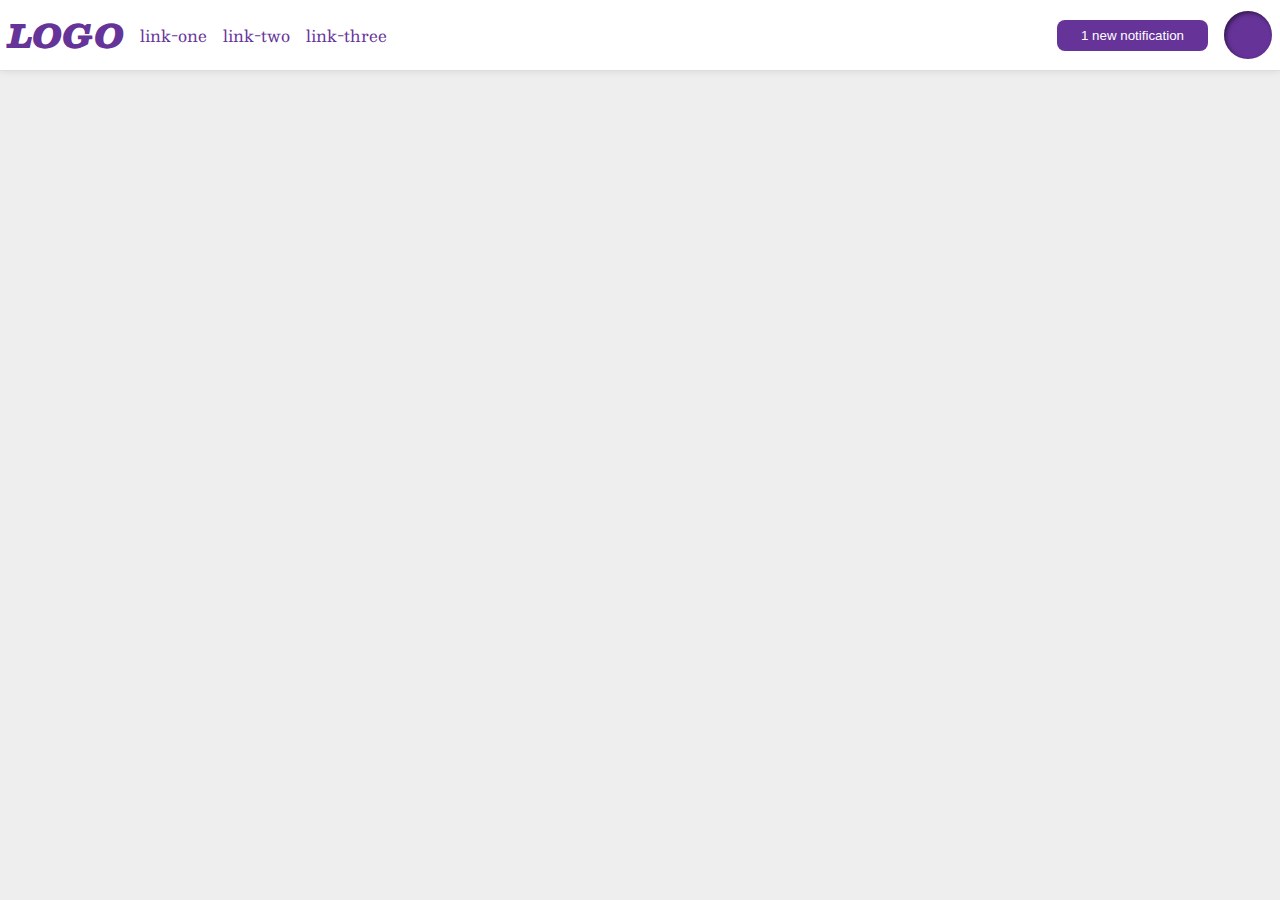
<file: flex/03-flex-header-2/index.html>
<!DOCTYPE html>
<html lang="en">
  <head>
    <meta charset="UTF-8">
    <meta http-equiv="X-UA-Compatible" content="IE=edge">
    <meta name="viewport" content="width=device-width, initial-scale=1.0">
    <title>Flex Header 2</title>
    <link rel="stylesheet" href="style.css">
  </head>
  <body>
    <div class="header">
      <div class="left">
        <div class="logo">
          LOGO
        </div>
        <ul class="links">
          <li><a href="google.com">link-one</a></li>
          <li><a href="google.com">link-two</a></li>
          <li><a href="google.com">link-three</a></li>
        </ul>
      </div>
      <div class="right">
        <button class="notifications">
          1 new notification
        </button>
        <div class="profile-image"></div>
      </div>
    </div>
  </body>
</html>
</file>
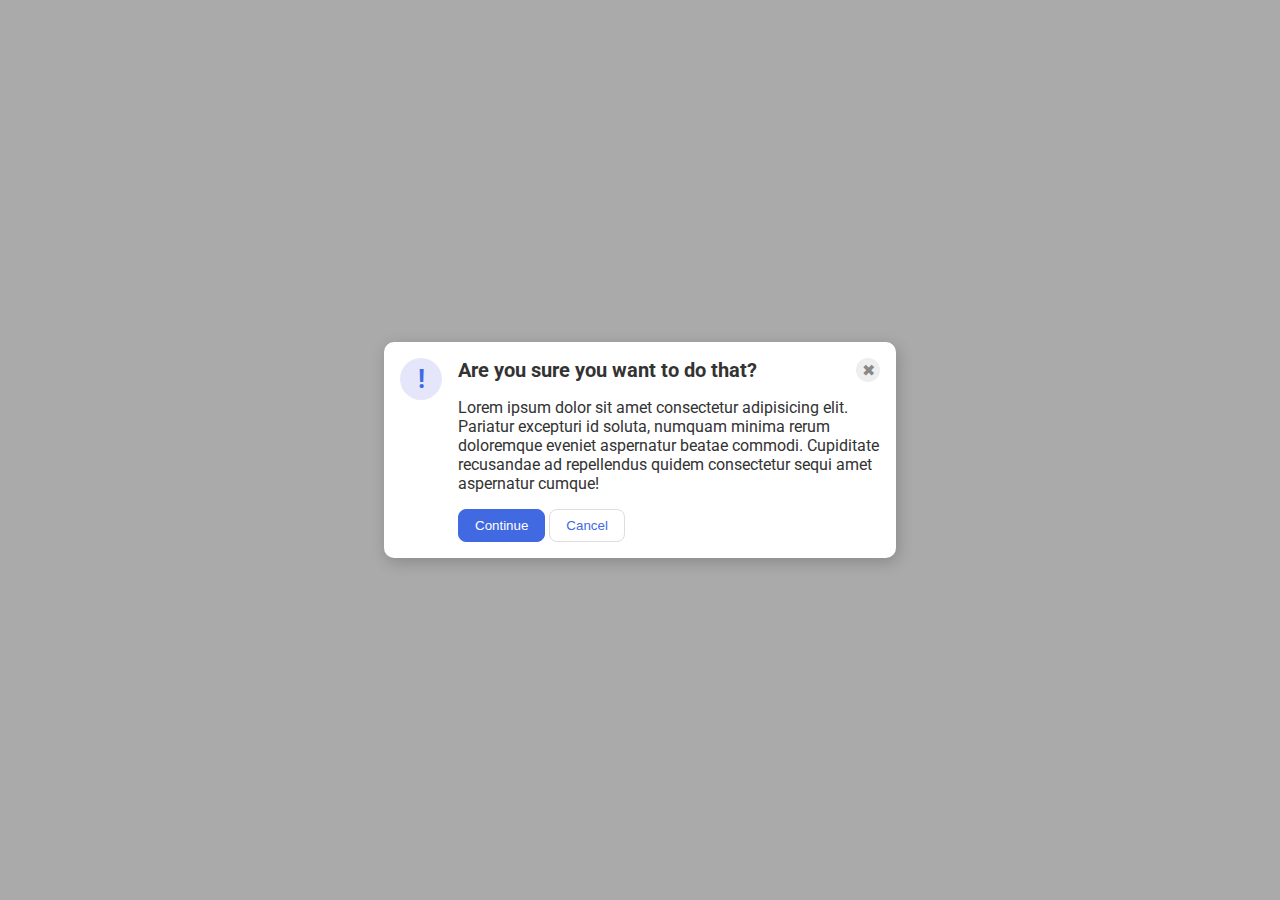
<file: flex/05-flex-modal/index.html>
<!DOCTYPE html>
<html lang="en">
  <head>
    <meta charset="UTF-8">
    <meta http-equiv="X-UA-Compatible" content="IE=edge">
    <meta name="viewport" content="width=device-width, initial-scale=1.0">
    <link rel="stylesheet" href="style.css">
    <title>Modal</title>
  </head>
  <body>
    <div class="modal">
      <div class="left">
        <div class="icon">!</div>
      </div>
      <div class="right">
        <div class="righttop">
          <div class="header">Are you sure you want to do that?</div>
          <div class="close-button">✖</div>
        </div>
        <div class="text">Lorem ipsum dolor sit amet consectetur adipisicing elit. Pariatur excepturi id soluta, numquam minima rerum doloremque eveniet aspernatur beatae commodi. Cupiditate recusandae ad repellendus quidem consectetur sequi amet aspernatur cumque!</div>
        <button class="continue">Continue</button>
        <button class="cancel">Cancel</button>
      </div>
    </div>
  </body>
</html>
</file>
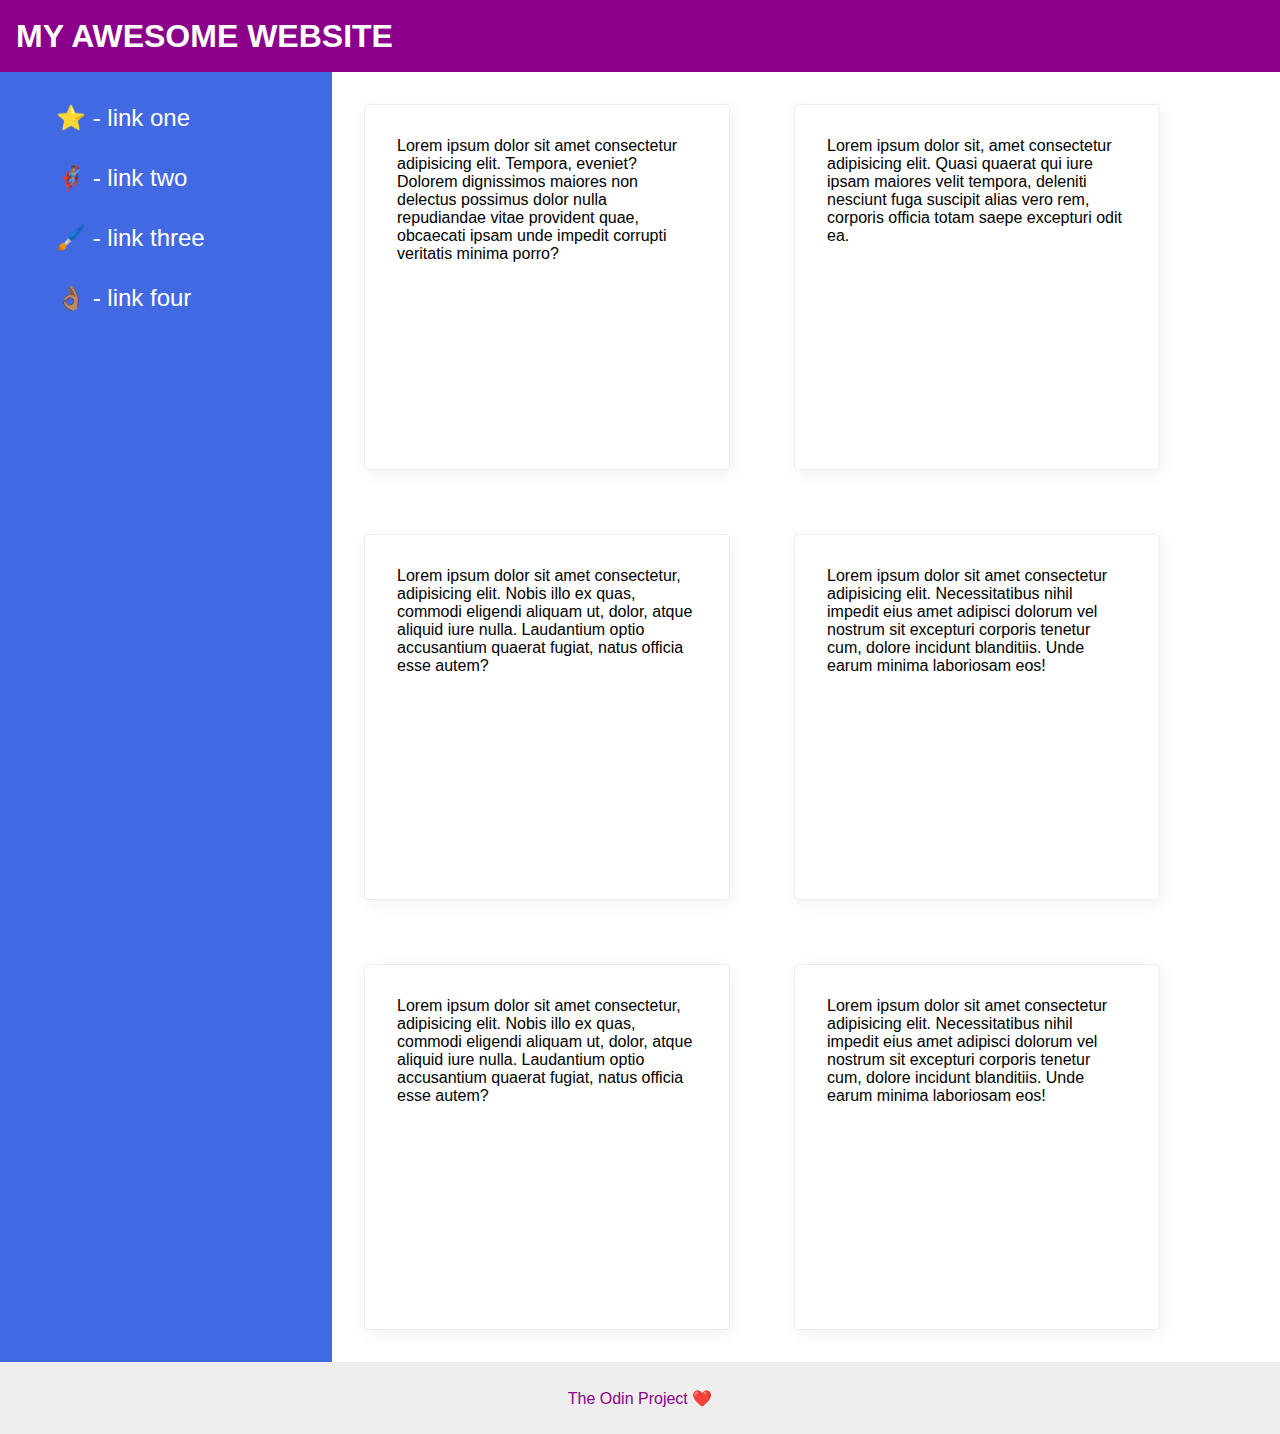
<file: flex/07-flex-layout-2/index.html>
<!DOCTYPE html>
<html lang="en">
  <head>
    <meta charset="UTF-8">
    <meta http-equiv="X-UA-Compatible" content="IE=edge">
    <meta name="viewport" content="width=device-width, initial-scale=1.0">
    <title>The Holy Grail</title>
    <link rel="stylesheet" href="style.css">
  </head>
  <body>
    <div class="header">
      MY AWESOME WEBSITE
    </div>
    
    <div class="content">
    <div class="sidebar">
      <ul>
        <li><a href="#">⭐ - link one</a></li>
        <li><a href="#">🦸🏽‍♂️ - link two</a></li>
        <li><a href="#">🖌️ - link three</a></li>
        <li><a href="#">👌🏽 - link four</a></li>
      </ul>
    </div>
      <div class="card-container">
      <div class="card">Lorem ipsum dolor sit amet consectetur adipisicing elit. Tempora, eveniet? Dolorem dignissimos maiores non delectus possimus dolor nulla repudiandae vitae provident quae, obcaecati ipsam unde impedit corrupti veritatis minima porro?</div>
      <div class="card">Lorem ipsum dolor sit, amet consectetur adipisicing elit. Quasi quaerat qui iure ipsam maiores velit tempora, deleniti nesciunt fuga suscipit alias vero rem, corporis officia totam saepe excepturi odit ea.</div>
      <div class="card">Lorem ipsum dolor sit amet consectetur, adipisicing elit. Nobis illo ex quas, commodi eligendi aliquam ut, dolor, atque aliquid iure nulla. Laudantium optio accusantium quaerat fugiat, natus officia esse autem?</div>
      <div class="card">Lorem ipsum dolor sit amet consectetur adipisicing elit. Necessitatibus nihil impedit eius amet adipisci dolorum vel nostrum sit excepturi corporis tenetur cum, dolore incidunt blanditiis. Unde earum minima laboriosam eos!</div>
      <div class="card">Lorem ipsum dolor sit amet consectetur, adipisicing elit. Nobis illo ex quas, commodi eligendi aliquam ut, dolor, atque aliquid iure nulla. Laudantium optio accusantium quaerat fugiat, natus officia esse autem?</div>
      <div class="card">Lorem ipsum dolor sit amet consectetur adipisicing elit. Necessitatibus nihil impedit eius amet adipisci dolorum vel nostrum sit excepturi corporis tenetur cum, dolore incidunt blanditiis. Unde earum minima laboriosam eos!</div>
      </div>
    </div>  
    <div class="footer">
      The Odin Project ❤️
    </div>
  </body>
</html>
</file>
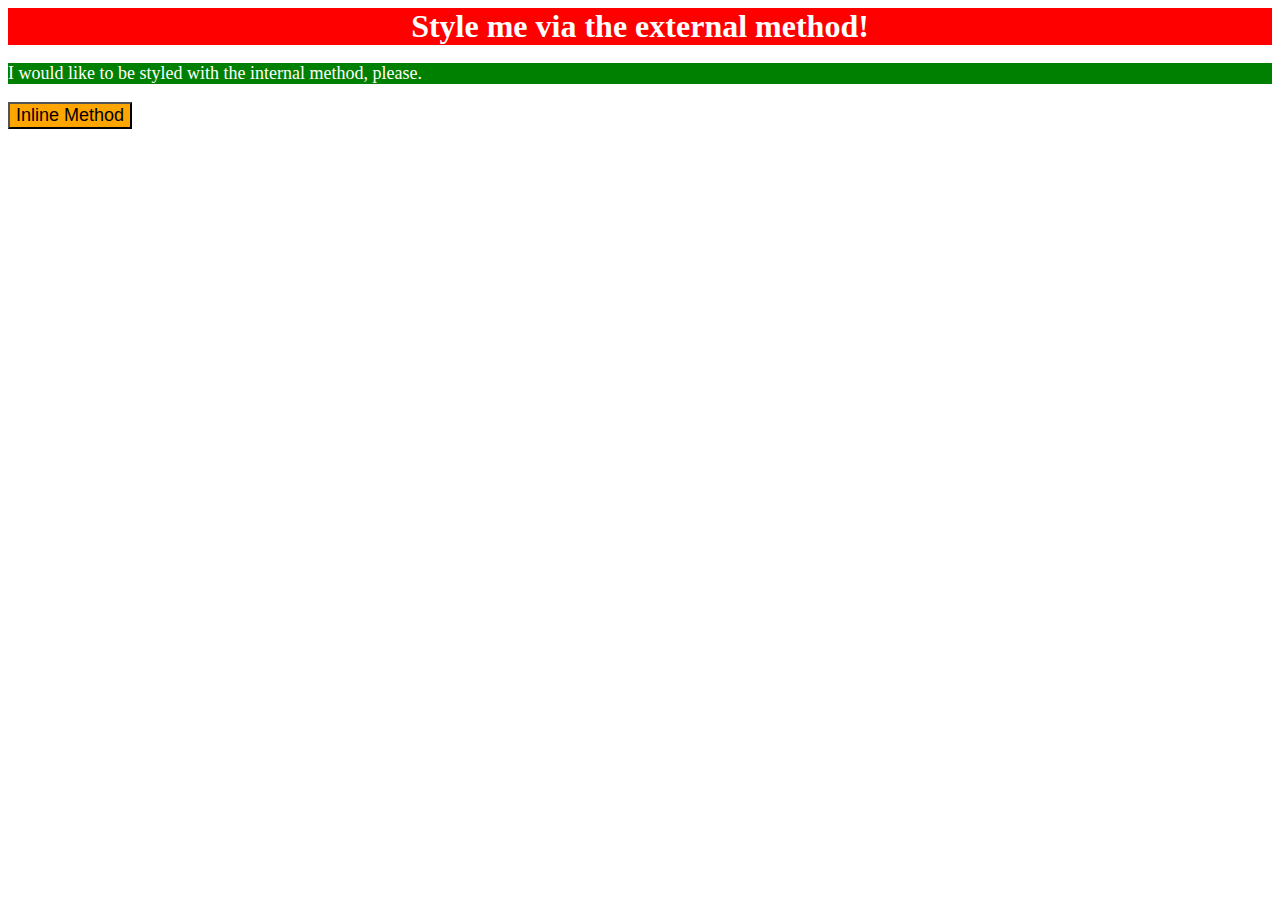
<file: foundations/01-css-methods/index.html>
<!DOCTYPE html>
<html lang="en">
  <head>
    <meta charset="UTF-8">
    <meta http-equiv="X-UA-Compatible" content="IE=edge">
    <meta name="viewport" content="width=device-width, initial-scale=1.0">
    <title>Methods for Adding CSS</title>
    <link rel="stylesheet" href="01-css-methods-style.css">
    <style>
      /* `p`: a green background, white text, and a font size of 18px */
      /* * `button`: an orange background and a font size of 18px */
      p {
        background-color: green;
        color: white;
        font-size: 18px;
      }
      </style>
  </head>
  <body>
    <div class="external-method">Style me via the external method!</div>
    <p>I would like to be styled with the internal method, please.</p>
    <button style="background-color: orange; font-size: 18px;">Inline Method</button>
  </body>
</html>
</file>
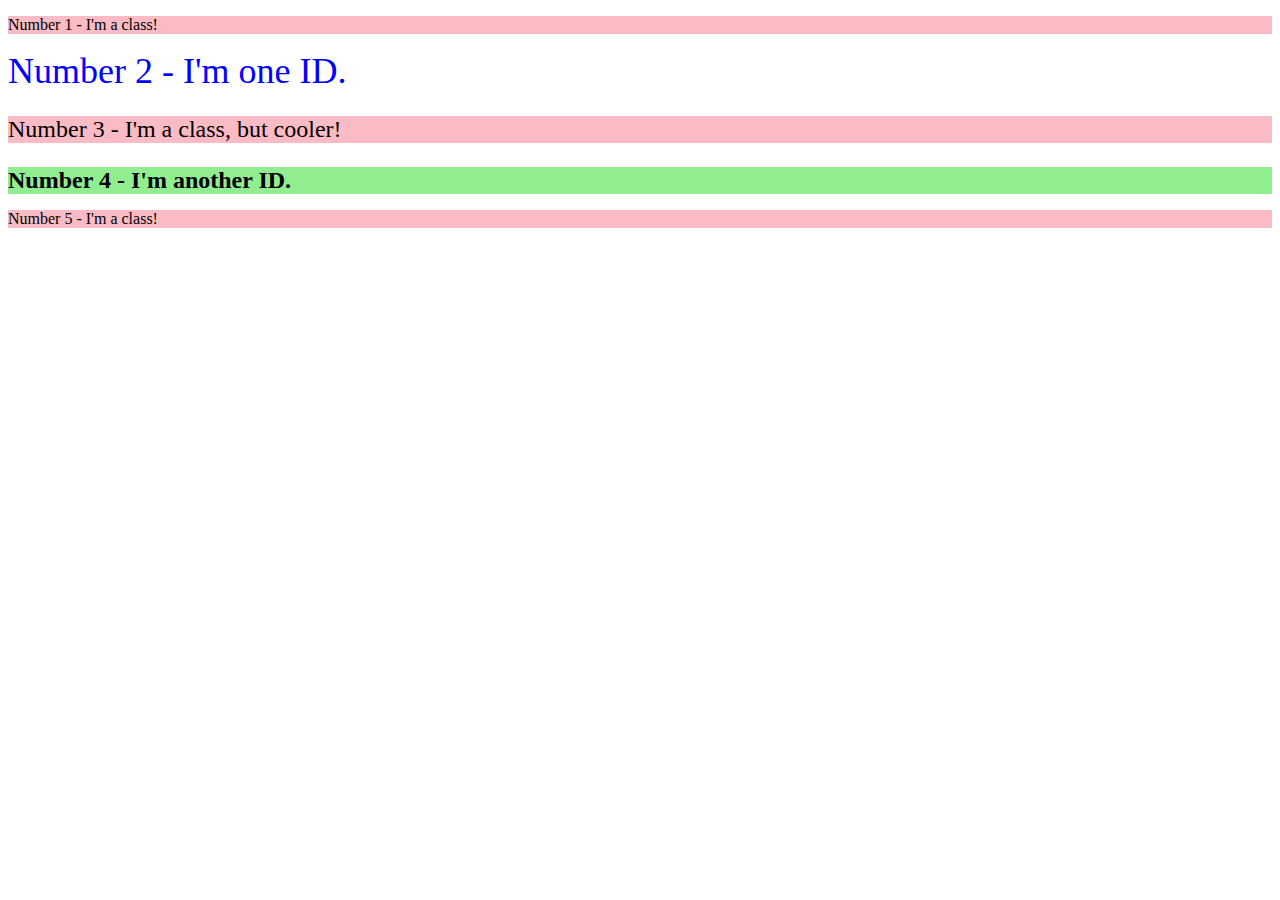
<file: foundations/02-class-id-selectors/index.html>
<!DOCTYPE html>
<html lang="en">
  <head>
    <meta charset="UTF-8">
    <meta http-equiv="X-UA-Compatible" content="IE=edge">
    <meta name="viewport" content="width=device-width, initial-scale=1.0">
    <title>Class and ID Selectors</title>
    <link rel="stylesheet" href="style.css">
  </head>
  <body>
    <p class="one">Number 1 - I'm a class!</p>
    <div id="two">Number 2 - I'm one ID.</div>
    <p class="three">Number 3 - I'm a class, but cooler!</p>
    <div id="four">Number 4 - I'm another ID.</div>
    <p class="five">Number 5 - I'm a class!</p>
  </body>
</html>
</file>
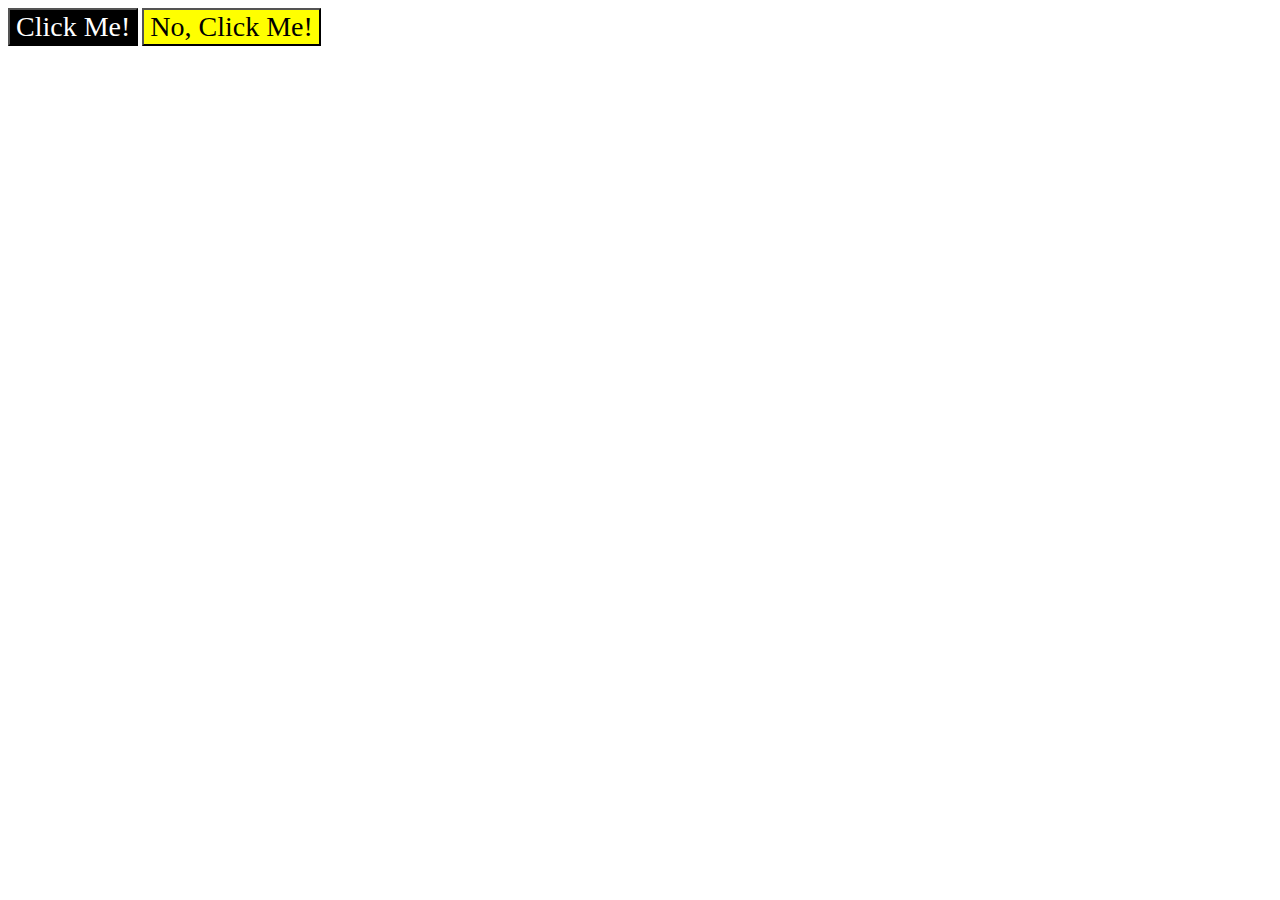
<file: foundations/03-grouping-selectors/index.html>
<!DOCTYPE html>
<html lang="en">
  <head>
    <meta charset="UTF-8">
    <meta http-equiv="X-UA-Compatible" content="IE=edge">
    <meta name="viewport" content="width=device-width, initial-scale=1.0">
    <title>Grouping Selectors</title>
    <link rel="stylesheet" href="style.css">
  </head>
  <body>
    <button class="click-me">Click Me!</button>
    <button class="no-me">No, Click Me!</button>
  </body>
</html>
</file>
<file: flex/03-flex-header-2/style.css>
/* this is some magical font-importing.  
you'll learn about it later. */
@import url('https://fonts.googleapis.com/css2?family=Besley:ital,wght@0,400;1,900&display=swap');

body {
  margin: 0;
  background: #eee;
  font-family: Besley, serif;
}

.header {
  background: white;
  border-bottom: 1px solid #ddd;
  box-shadow: 0 0 8px rgba(0,0,0,.1);
  display: flex;
  justify-content: space-between;
  padding: 8px;
}

.left, .right {
  display: flex;
  align-items: center;
  gap: 16px;
}

.profile-image {
  background: rebeccapurple;
  box-shadow: inset 2px 2px 4px rgba(0,0,0,.5);
  border-radius: 50%;
  width: 48px;
  height: 48px;
}

.logo {
  color: rebeccapurple;
  font-size: 32px;
  font-weight: 900;
  font-style: italic;
}

button {
  border: none;
  border-radius: 8px;
  background: rebeccapurple;
  color: white;
  padding: 8px 24px;
}

a {
  /* this removes the line under our links */
  text-decoration: none;
  color: rebeccapurple;
}

ul {
  list-style-type: none;
  display: flex;
  margin: 0;
  padding: 0;
  gap: 16px;
}
</file>
<file: flex/05-flex-modal/style.css>
@import url('https://fonts.googleapis.com/css2?family=Roboto:wght@400;700&display=swap');

html, body {
  height: 100%;
}

body {
  font-family: Roboto, sans-serif;
  margin: 0;
  background: #aaa;
  color: #333;
  /* I'll give you this one for free lol */
  display: flex;
  align-items: center;
  justify-content: center;
}

.header {
  font-size: 20px;
  font-weight: bold;
  margin-bottom: 16px;
  margin-right: auto;
}

.modal {
  background: white;
  width: 480px;
  border-radius: 10px;
  box-shadow: 2px 4px 16px rgba(0,0,0,.2);
  display: flex;
  padding: 16px;
  gap: 16px;
}
 .left {
  justify-content: flex-start;
 }

 .right {
  justify-content: flex-end;
 }

 .righttop {
  display: flex;
  gap: auto;
 }

.icon {
  color: royalblue;
  font-size: 26px;
  font-weight: 700;
  background: lavender;
  width: 42px;
  height: 42px;
  border-radius: 50%;
  display: flex;
  align-items: center;
  justify-content: center;
}

.close-button {
  background: #eee;
  border-radius: 50%;
  color: #888;
  font-weight: 400;
  font-size: 16px;
  height: 24px;
  width: 24px;
  display: flex;
  align-items: center;
  justify-content: center;
}
.text {
  margin-bottom: 16px;
}

button {
  padding: 8px 16px;
  border-radius: 8px;
}

button.continue {
  background: royalblue;
  border: 1px solid royalblue;
  color: white;
}

button.cancel {
  background: white;
  border: 1px solid #ddd;
  color: royalblue;
}
</file>
<file: flex/07-flex-layout-2/style.css>
body {
  font-family: -apple-system, BlinkMacSystemFont, 'Segoe UI', Roboto, Oxygen, Ubuntu, Cantarell, 'Open Sans', 'Helvetica Neue', sans-serif;
  margin: 0;
  min-height: 100vh;
}
ul {
  list-style-type: none;
  display: flex;
  flex-direction: column;
  gap: 32px;
  align-items: flex-start;
}
a:link {
  text-decoration: none;
  color: white;
  font-size: 24px;
}

.header {
  height: 72px;
  background: darkmagenta;
  color: white;
  font-size: 32px;
  font-weight: 900;
  padding-left: 16px;
  display: flex;
  align-items: center;
}

.footer {
  height: 72px;
  background: #eee;
  color: darkmagenta;
  display: flex;
  align-items: center;
  justify-content: center;
}

.sidebar {
  min-width: 300px;
  background: royalblue;
  padding: 16px;
  display: flex;
}

.card {
  border: 1px solid #eee;
  box-shadow: 2px 4px 16px rgba(0,0,0,.06);
  border-radius: 4px;
  width: 300px;
  height: 300px;
  padding: 32px;
  margin: 32px;
}

.content {
  display: flex;
}

.card-container {
  display: flex;
  flex-wrap: wrap;
}
</file>
<file: foundations/01-css-methods/01-css-methods-style.css>
/* Style CSS */
/* `div`: a red background, white text, a font size of 32px, center aligned, and bold */
.external-method { 
background-color: red;
color: white;
font-size: 32px;
text-align: center;
font-weight: 700;
}
</file>
<file: foundations/02-class-id-selectors/style.css>
/*All odd numbered elements**: a light red/pink background, and a list of fonts containing `Verdana` and `DejaVu Sans` with `sans-serif` as a fallback
* **The second element**: blue text and a font size of 36px
* **The third element**: in addition to the styles for all odd numbered elements, add a font size of 24px
* **The fourth element**: a light green background, a font size of 24px, and bold*/
* {
    font-family: "Verdana", "DejaVuSans", "sans-serif";
}
p {
    background-color: #fabbc5;
}
#two {
    color: #0000ff;
    font-size: 36px;
}
p.three{
    font-size: 24px;
}
#four {
    background-color: #90ee90;
    font-size: 24px;
    font-weight: bold;
}
</file>
<file: foundations/03-grouping-selectors/style.css>
.click-me,
.no-me {
    font-size: 28px;
    font-family: "Times New Roman", "Helvetica", "sans-serif";
}
.click-me {
    color: white;
    background-color: black;
}
.no-me {
    background-color: yellow;
}
</file>
